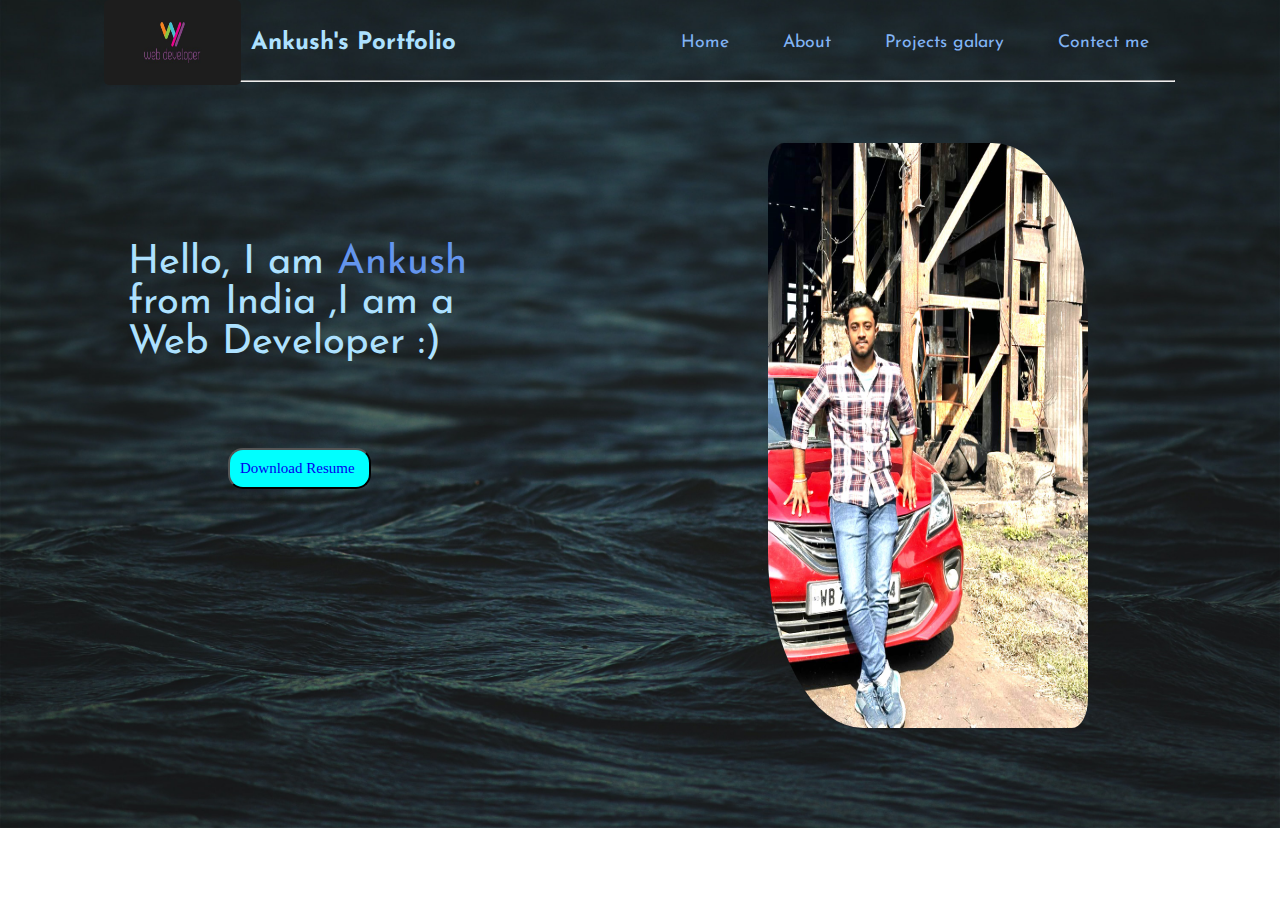
<file: portfolio/index.html>
<!DOCTYPE html>
<html lang="en">

<head>
    <meta charset="UTF-8">
    <meta name="viewport" content="width=device-width, initial-translatey=1.0">
    <title>Ankush's portfolio</title>
    <link rel="preconnect" href="https://fonts.googleapis.com">
    <link rel="preconnect" href="https://fonts.gstatic.com" crossorigin>
    <link
        href="https://fonts.googleapis.com/css2?family=Archivo+Black&family=Josefin+Sans&family=Poppins:ital,wght@1,200;1,500&display=swap"
        rel="stylesheet">
        <link rel="stylesheet" href="https://cdnjs.cloudflare.com/ajax/libs/font-awesome/6.4.0/css/all.min.css"
        integrity="sha512-iecdLmaskl7CVkqkXNQ/ZH/XLlvWZOJyj7Yy7tcenmpD1ypASozpmT/E0iPtmFIB46ZmdtAc9eNBvH0H/ZpiBw=="
        crossorigin="anonymous" referrerpolicy="no-referrer" />
        <link rel="stylesheet" href="css/style.css">
        <link rel="stylesheet" href="css/responsive.css">

</head>

<body>
    <header>
        <nav>
          
            <div class="left">
                <img class="anim" src="image/logo.jpg" alt="Loading..." >
                <h2>Ankush's Portfolio</h2>
            </div>
            <div class="right">
                <ul>
                    <li><a href="index.html">Home</a></li>
                    <li><a href="about.html">About</a></li>
                    <li><a href="project.html">Projects galary</a></li>
                    <li><a href="contect.html">Contect me</a></li>
                </ul>
            </div>
            
        </nav>
        <hr>
    </header> 

    <main>
        
        <section class="firstsection">
            <div class="leftsection">
              
                Hello, I am <span ><a href="https://www.linkedin.com/in/ankush-mondal-b96611271?utm_source=share&utm_campaign=share_via&utm_content=profile&utm_medium=android_app ">Ankush</a></span>
                <br>
                <div>from India ,I am a <br> Web Developer :)</div>
                <br><br>
            <button> <a href="resume/ANKUSH_RESUME.pdf" download ="dbtn">Download Resume</a><i class="fa-solid fa-download"></i></button>

            </div>
            <div class="rightsection">
                <img src="image/pic3.jpg" alt="Loading...">
            </div>

        </section>
        
    </main>

</body>

</html>
</file>
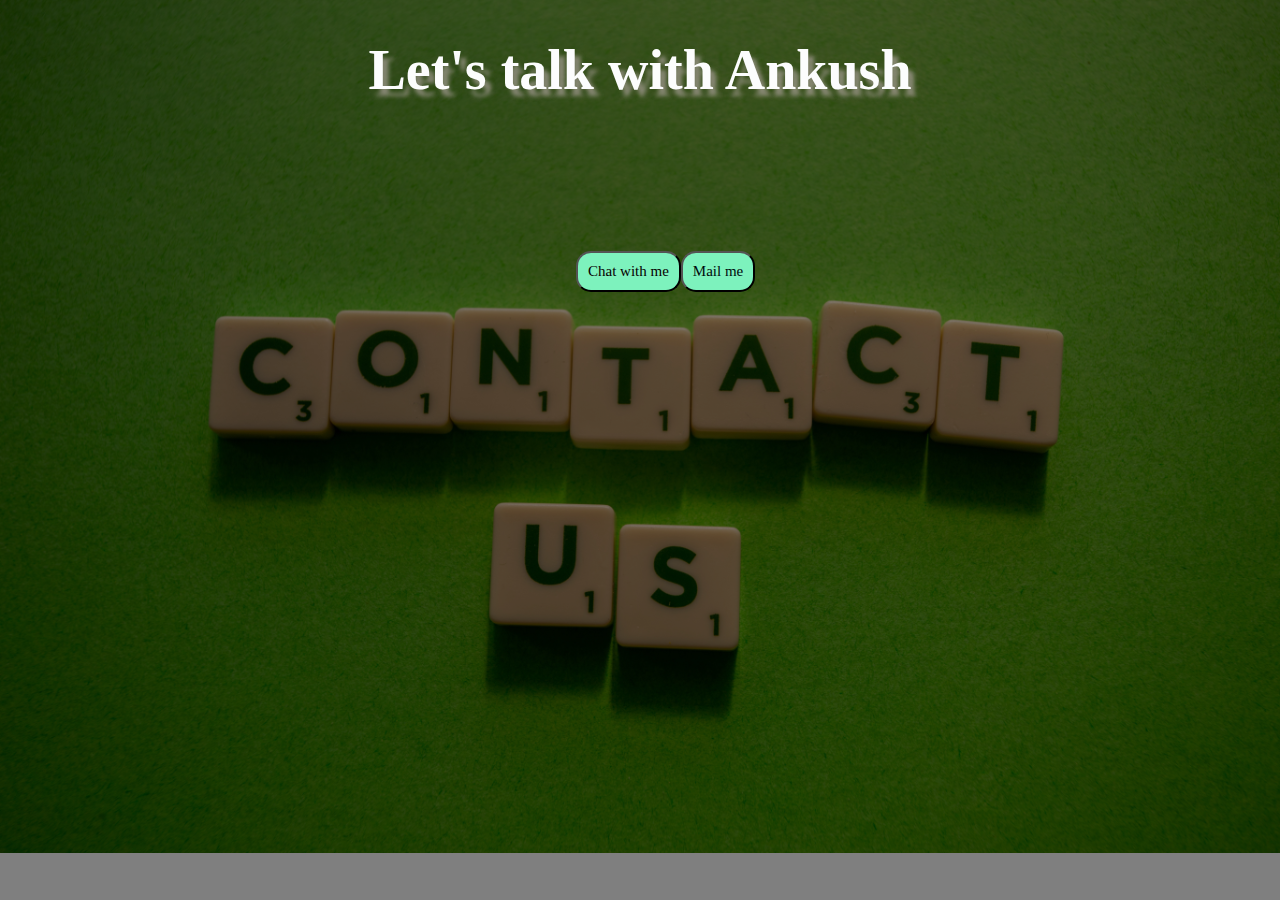
<file: portfolio/contect.html>
<!DOCTYPE html>
<html lang="en">

<head>
    <meta charset="UTF-8">
    <meta name="viewport" content="width=device-width, initial-scale=1.0">
    <title>Chat with me || Mail me</title>
    <link rel="stylesheet" href="css/contect_style.css">
    <link rel="stylesheet" href="css/responsiv_contact.css">
</head>

<body>
    <div class="contener">

        <h1 class="rotate-bl">Let's talk with Ankush</h1>
        <div class="wp_ml">
            <button class="pos">
                <a href="https://wa.me/918609911226" target="_blank" class="wp">Chat with me</a></button>
            <button class="pos">
                <a href="mailto:mondalankush72@gmail.com" class="ml">Mail me</a></button>
        </div>

    </div>

</body>

</html>
</file>
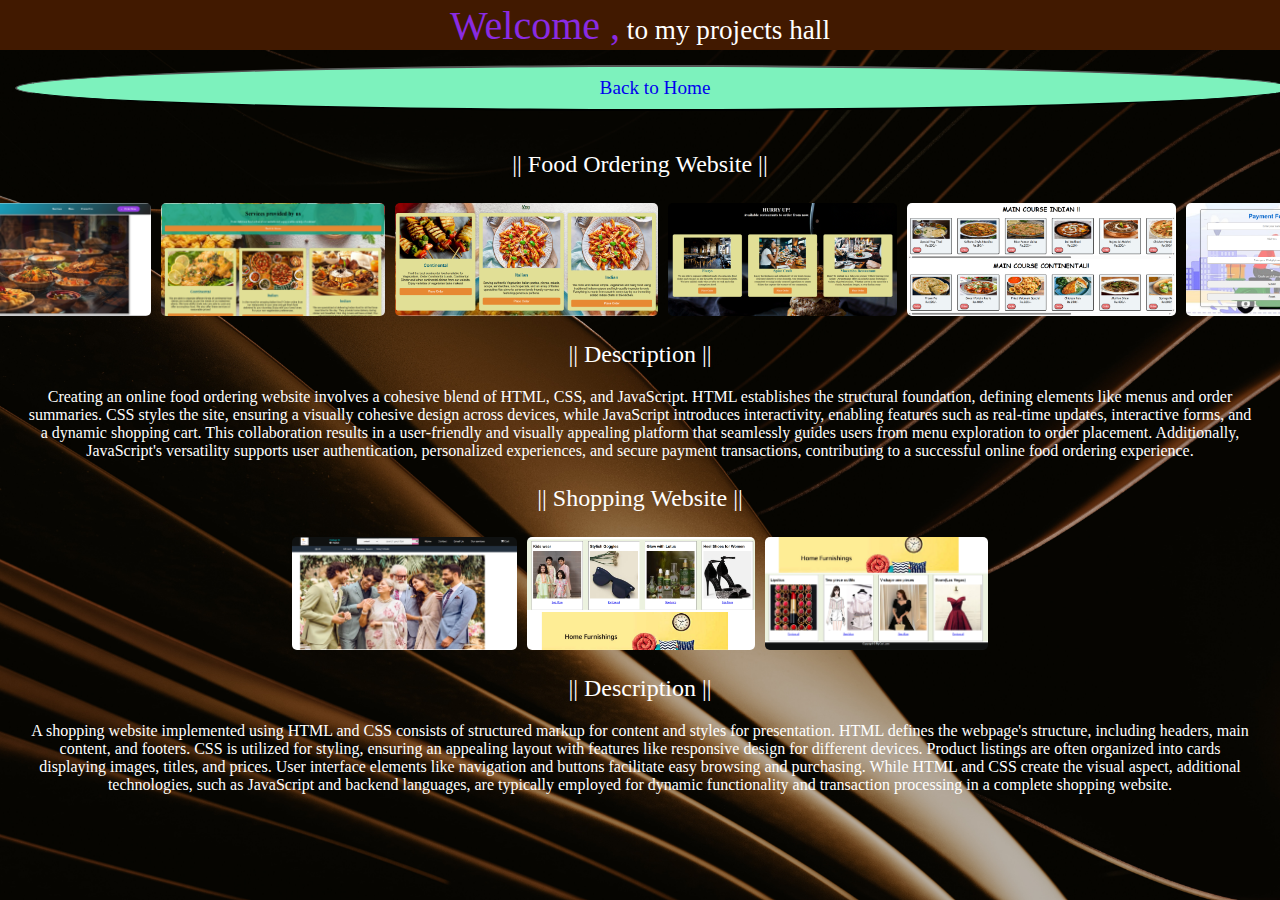
<file: portfolio/project.html>
<!DOCTYPE html>
<html lang="en">

<head>
    <meta charset="UTF-8">
    <meta name="viewport" content="width=device-width, initial-scale=1.0">
    <title>Ankush's portfolio |Projects Hub || </title>
    <link rel="stylesheet" href="https://cdnjs.cloudflare.com/ajax/libs/font-awesome/6.4.0/css/all.min.css"
        integrity="sha512-iecdLmaskl7CVkqkXNQ/ZH/XLlvWZOJyj7Yy7tcenmpD1ypASozpmT/E0iPtmFIB46ZmdtAc9eNBvH0H/ZpiBw=="
        crossorigin="anonymous" referrerpolicy="no-referrer" />
    <link rel="stylesheet" href="css/projects.css">
    <link rel="stylesheet" href="css/project-responsie.css">
</head>

<body>
    <div class="container">
        <div class="head">
            <div class="headline "><span class="col">Welcome ,</span> to my projects hall </div>
        </div>
        <button><a href="index.html" class="head1"><i class="fa-solid fa-circle-arrow-left"></i> Back to
                Home</a></button>
        <section class="sec1">
            <div class="par1 cen">|| Food Ordering Website ||</div>
            <div class="galary">
                <img src="image/galary/ec1.png" alt="error!!">
                <img src="image/galary/ec2.png" alt="error!!">
                <img src="image/galary/ec3.png" alt="error!!">
                <img src="image/galary/ec4.png" alt="error!!">
                <img src="image/galary/ec5.png" alt="error!!">
                <img src="image/galary/ec7.png" alt="error!!">

            </div>
            <p class="par1 cen">|| Description ||</p>
            <div class="cen">
                Creating an online food ordering website involves a cohesive blend of HTML, CSS, and JavaScript. HTML establishes the structural foundation, defining elements like menus and order summaries. CSS styles the site, ensuring a visually cohesive design across devices, while JavaScript introduces interactivity, enabling features such as real-time updates, interactive forms, and a dynamic shopping cart. This collaboration results in a user-friendly and visually appealing platform that seamlessly guides users from menu exploration to order placement. Additionally, JavaScript's versatility supports user authentication, personalized experiences, and secure payment transactions, contributing to a successful online food ordering experience.
            </div>
        </section>
        <section class="sec2">
            <div class="par1 cen">|| Shopping Website ||</div>
            <div class="galary2">
                <img src="image/galary/s1.png" alt="error!!">
                <img src="image/galary/s2.png" alt="error!!">
                <img src="image/galary/s3.png" alt="error!!">
                

            </div>
            <p class="par1 cen">|| Description ||</p>
            <div class="cen">
                A shopping website implemented using HTML and CSS consists of structured markup for content and styles for presentation. HTML defines the webpage's structure, including headers, main content, and footers. CSS is utilized for styling, ensuring an appealing layout with features like responsive design for different devices. Product listings are often organized into cards displaying images, titles, and prices. User interface elements like navigation and buttons facilitate easy browsing and purchasing. While HTML and CSS create the visual aspect, additional technologies, such as JavaScript and backend languages, are typically employed for dynamic functionality and transaction processing in a complete shopping website.
            </div>
        </section>
    </div>
</body>

</html>
</file>
<file: portfolio/css/style.css>
* {
    margin: 0;
    padding: 0;
}

body {
    background: url(../image/isai-ramos-_3SFFsWqCVg-unsplash.jpg) no-repeat center center/cover ;
    /* backdrop-filter: blur(10px); */
    width: 100%;
    height: 100%;
    color: #ade1ff;
    font-family: 'Poppins', sans-serif;
    font-family: 'Archivo Black', sans-serif;
    font-family: 'Josefin Sans', sans-serif;
    overflow: hidden; 
}
header{
    padding: 5px;
    height: 7vh;
}


nav{
    display: flex;
    justify-content: space-around;
    align-items: center;
    height: 75px;
    
    /* background-color: #84d2ff; */
}

nav ul{
    display: flex;
    justify-content: center;
}

nav ul li{
    list-style: none;
    margin: 0px 23px;
}

.left{
    display: flex;
    justify-content: center;
    align-items: center;
    
}

.left img{
    border-radius: 5px;
    width: 10.66vw;
    height: 9.46vh;
}

.left h2{
    margin-left: 10px;
}

nav ul li a{
     text-decoration: none;
     font-size: 1.1rem;
     color: rgb(130, 180, 245);
     border: 2px transparent white;
     padding: 4px;
     margin-bottom: 5px;
    
}

 nav ul li a:hover {
    color: rgb(5, 0, 5);
    font-weight: 900;
    font-size: 1.02rem;
    background-color: white;
    border-radius: 5px;

}
 /* main{
    height: 100vh;
    width: 100vw;
 }     */
header hr{
    margin: 0px 100px
}

.firstsection{
    display: flex;
    justify-content: space-around;
    /* align-items: center; */
    margin: 70px 0px;
}

.firstsection > div{
    width: 30%;

}

.leftsection{
        font-size: 2.5rem;
        margin: 100px 0px;
}

.rightsection img{
    border-radius: 5% 30%;
    width: 25vw;
    height: 65vh;
    
    /* height: 500px; */
}

.leftsection > span a{
    text-decoration: none;
    color: cornflowerblue;
    /* font-size: 3em; */
}

/* .leftsection > span :hover{
    font-weight: 900;
    font-size: 3.2rem;
} */
.col{
    color: rebeccapurple;
}

/* .leftsection span .gap{
    padding: 10px;
} */

button{
    padding: 10px;
    background-color: aqua;
    border-radius: 15px;
    position: relative;
    left: 100px;
}

button a{
    text-decoration: none;
    font-size: 15px;
    font-family: cursive;
}

button:hover{
    animation: bounce 3s infinite;
}
@keyframes bounce{
    0%{transform: translatey(0px);}
    40%{transform: translatey(-20px);}
    60%{transform: translatey(-10px);}
}

button i{
    margin: 2px;
    
}

.left .anim:hover{
    animation: rotate 4s infinite;
}
@keyframes rotate{
    /* 0%{transform: rotate(0deg);} */
    100%{transform: rotate(360deg);}
}
</file>
<file: portfolio/css/responsive.css>
@media screen and (max-width:1100px) {
   body {
      width: 100vw;
      height: 100vh;
      overflow: hidden;
      backdrop-filter: blur(5px);
   }

   header {
      height: 100px;

   }

   nav {
      display: flex;
      flex-direction: column;
      justify-content: space-around;
      align-items: center;
      height: 83px;
   }

   header hr {
      margin: 0px 50px;
   }

   nav ul li a {
      font-size: 11px;
      font-weight: 900;
   }

   nav ul li {
      margin: 0px 17px 10px 17px;
   }

   nav ul li a:hover {
      color: rgb(5, 0, 5);
      font-weight:300;
      /* font-size: 1.02rem; */
      background-color: white;
      border-radius: 5px;
  
  }

   .firstsection {
      justify-content: space-evenly;
      margin: 39px 0px;
   }

   .leftsection {
      font-size: 1.0rem;
      margin: 40px 0px;
   }
   
  .leftsection > span a{
   font-size: 1em;
}

   .rightsection img {
      width: 34vw;
      height: 50vh;
   }

   main hr {
      margin: 0px 11vw;
   }

   button a {
      font-size: 10px;
      
   }

   button{
      position: absolute;
      padding: 5px;
   }
}
</file>
<file: portfolio/css/contect_style.css>
*{
    margin: 0;
    padding: 0;
}

body{
    background-image: url(../image/contact2\ \(1\).jpg);
    background-blend-mode: overlay;
    background-color: rgba(0, 0, 0, 0.5);
    background-repeat: no-repeat;
    background-size: cover;
    /* position: relative;
    top: 0px;
    left: 0px; */
    width: 100%;
    height: 100%;
    overflow: hidden;
    
    

}

/* .contener{
    position: absolute;
    top: 50%;
    left: 50%;
    transform: translate(-50% , -50%);
    width: 50vw;
    height: 50vh;
} */

h1{
    text-align: center;
    margin: 3%;
    font-size: 3.5rem;
    color: rgb(252, 253, 253);
    text-shadow: 6px 7px 4px rgba(186, 171, 171, 0.6);    
}
 
.rotate-bl{-webkit-animation:rotate-bl .5s cubic-bezier(.455,.03,.515,.955) both;animation:rotate-bl .5s cubic-bezier(.455,.03,.515,.955) both}



 @-webkit-keyframes rotate-bl{0%{-webkit-transform:rotate(0);transform:rotate(0);-webkit-transform-origin:bottom left;transform-origin:bottom left}100%{-webkit-transform:rotate(360deg);transform:rotate(360deg);-webkit-transform-origin:bottom left;transform-origin:bottom left}}@keyframes rotate-bl{0%{-webkit-transform:rotate(0);transform:rotate(0);-webkit-transform-origin:bottom left;transform-origin:bottom left}100%{-webkit-transform:rotate(360deg);transform:rotate(360deg);-webkit-transform-origin:bottom left;transform-origin:bottom left}}

button{
    padding: 10px;
    background-color: rgb(125, 242, 189);
    border-radius: 15px;
    position: relative;
    top: 110px;
    left: 2%;
   
}

.wp_ml{
    display: flex;
    justify-content: center;
    align-items: center;
}

button a{
    text-decoration: none;
    font-size: 15px;
    font-family: cursive;
}

button:hover{
    animation: bounce 3s infinite;
}
@keyframes bounce{
    0%{transform: translatey(0px);}
    40%{transform: translatey(-20px);}
    60%{transform: translatey(-10px);}
}
.wp{
    color: rgb(7, 0, 0);
    
}
.ml{
    color:rgb(0, 10, 13);
}
</file>
<file: portfolio/css/responsiv_contact.css>
@media screen and (max-width:1100px) {

    body {
        width: 100vw;
        height: 100vh;
        overflow: hidden;
        backdrop-filter: blur(5px);
    }

    wp-ml {
        display: flex;
        justify-content: center;
        align-items: center;
        
        
    }
    h1{
        font-size: 4.5rem;
    }
    button{
        position: relative;
        top: 300px;
        left: 0px;
        padding: 18px;
        gap: 5px;
        
    }
    button a{
        font-size: 1.5rem;
        font-weight: 900;
    }


}
</file>
<file: portfolio/css/projects.css>
*{
    margin: 0;
    padding: 0;
}

/* body{
    margin: 0px;
    overflow: hidden; 
} */
.container {
    background: url(../image/about_me_back2.jpg) no-repeat center center/cover;
    /* object-fit: cover; */
    /* backdrop-filter: blur(10px); */
    width: 100vw;
    height: 100vh;
    overflow-x: hidden;
    overflow-y: scroll;
}


.head{
    background-color: #411900;
    height: 50px;
    display: flex;
    justify-content: space-evenly;
    align-items: center;
}

.headline{
    color: white;
    font-size: 1.7rem;
    
}
.headline > .col{
   color: blueviolet;
   font-size: 2.5rem;
   /* word-spacing: 12px; */

}

button{
    margin: 15px;
    padding: 10px;
    background-color: rgb(125, 242, 189);
    border-radius: 50%;
    width: 100vw;
    /* position: relative;
    top: 110px;
    left: 2%;
    */
}
button a{
    text-decoration: none;
    font-size: 1.2rem;
    font-family: cursive;
}

.galary{
    display: flex;
    justify-content: center;
    align-items: center;
    /* overflow: scroll; */
}

.galary img{
    height: 113px;
    /* width: 240px; */
    margin: 5px 5px;
    border-radius: 5px;
}
.galary2{
    display: flex;
    justify-content: center;
    align-items: center;
    /* overflow: scroll; */
}

.galary2 img{
    height: 113px;
    /* width: 240px; */
    margin: 5px 5px;
    border-radius: 5px;
}

.par1{
    font-size: 1.5rem;
    margin: 20px 0px;
}

.cen{
    text-align: center;
    color: white;
}

.sec1{
    margin: 25px;

}
.sec2{
    margin: 25px;

}
</file>
<file: portfolio/css/project-responsie.css>
@media screen and (max-width:1100px) {

    /* body {
        margin: 0px;
        overflow: hidden;

    } */

    .container {
        /* object-fit: cover; */
        /* width: 100vw;
        height: 100vh; */
        overflow-y: scroll;
    }

    .headline {
        color: white;
        font-size: 1.0rem;

    }

    .headline>.col {
        color: blueviolet;
        font-size: 1.5rem;
        /* word-spacing: 2px; */

    }

    button {
        margin: 10px 1px 1px 1px;
    }

    .sec1 {
        /* overflow: scroll; */
        margin: 20px 2px 20px 1px
    }

    .sec2 {
        /* overflow: scroll; */
        margin: 20px 2px 20px 1px
    }

    /* .galary{
        overflow-x: hidden;
    } */

    .galary img {

        width: 120px;
        height: 50px;
        overflow: scroll;
    }

    .galary2 img {

        width: 120px;
        height: 50px;
    }


}
</file>
